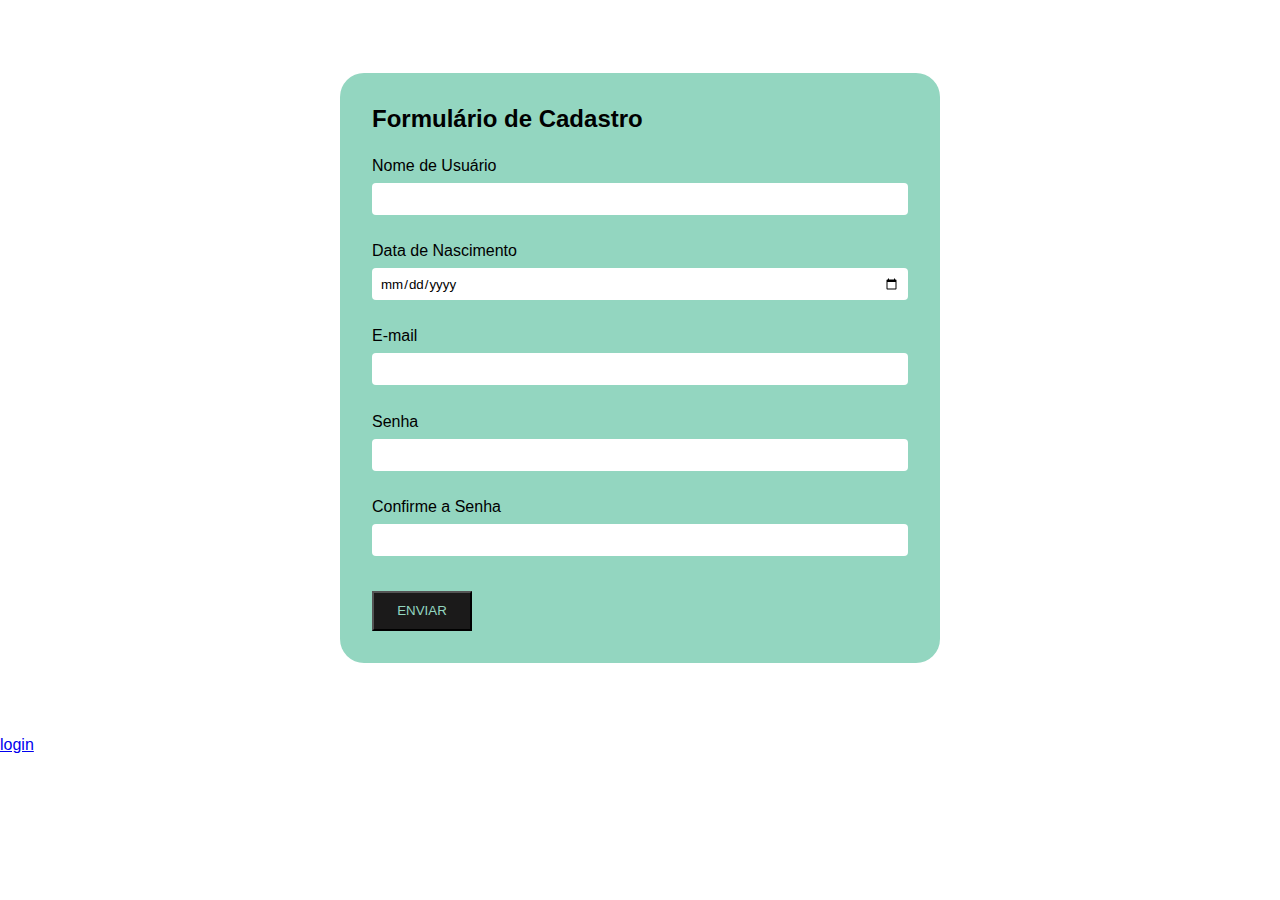
<file: JS + HTML + CSS/Index/index.html>
<!DOCTYPE html>
<html lang="en">
<head>
    <meta charset="UTF-8">
    <meta name="viewport" content="width=device-width, initial-scale=1.0">
    <link rel="shortcut icon" href="favicon.ico" type="image/x-icon">
    <title>Cadastre-se</title>
    <link rel="stylesheet" href="style.css">
    <script src="script.js" defer ></script>
</head>
<body>
<main>
<section id="cadastro">
    <form action="" method="get">
        <h2 id="cadastro">Formulário de Cadastro</h2>

        <label for="username">Nome de Usuário</label>
        <input type="text" name="username" id="username">
        <p class="error-text" id="username-helper" class="helper-text">O nome de usuário deve ter entre 3 e 20 caracteres!</p>

        <label for="date">Data de Nascimento</label>
        <input type="date" name="date" id="date">
        <p class="error-text" id="username-helper" class="helper-text">Data Inválida</p>

        <label for="email">E-mail</label>
        <input type="email" name="email" id="email">
        <p class="error-text" id="username-helper" class="helper-text">Endereço de E-mail Inválido!</p>

        <label for="password">Senha</label>
        <input type="password" name="password" id="password">
        <p class="error-text" id="username-helper" class="helper-text">Senha Inválida!</p>

        <label for="confirmPassword">Confirme a Senha</label>
        <input type="Password" name="confirmPassword" id="confirmPassword">
        <p class="error-text" id="username-helper" class="helper-text">Senhas Devem Ser Iguais!</p>

        <button type="submit">ENVIAR</button>
    </form>
</section>
</main>
<a href="./logIn.html">login</a>
</body>
</html>
</file>
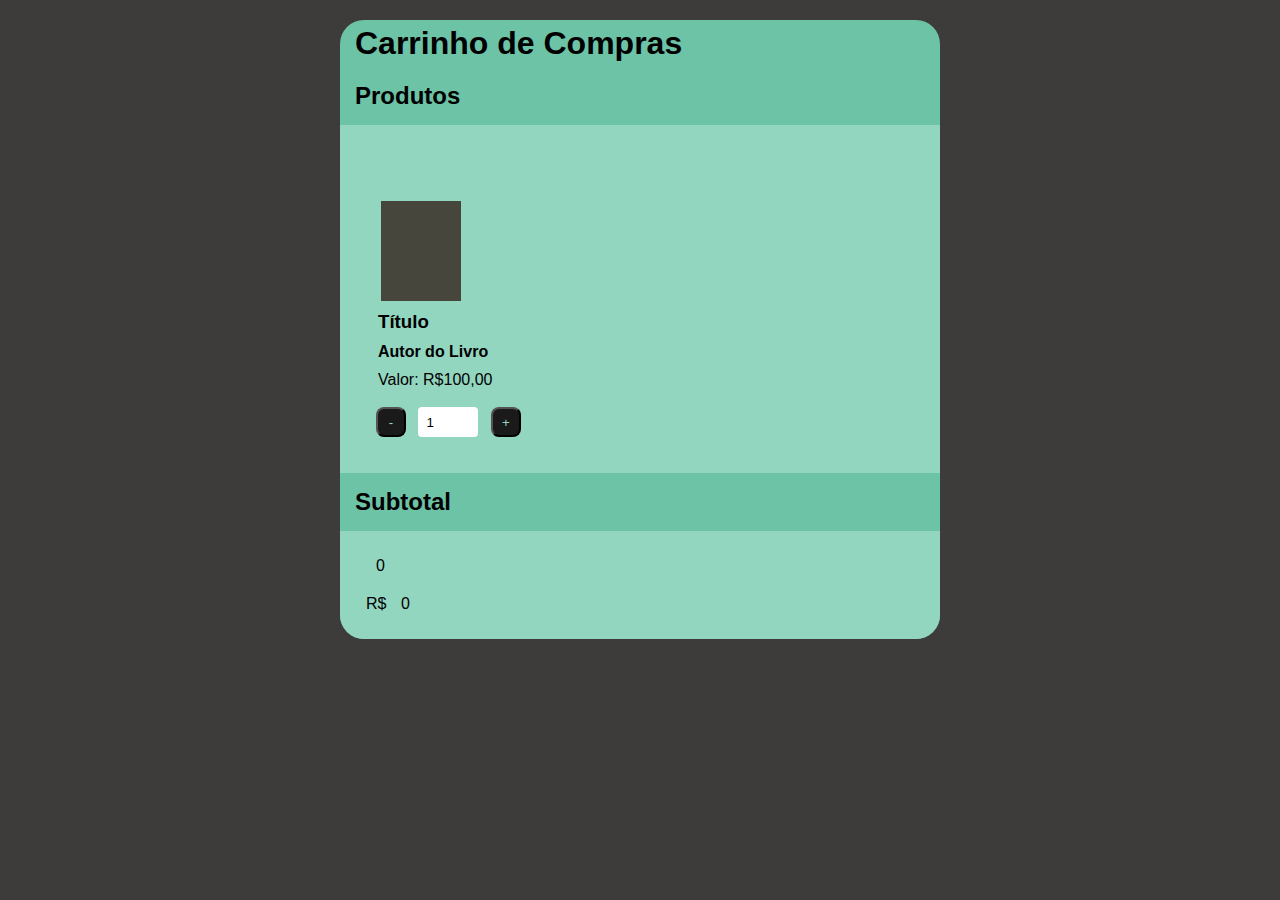
<file: JS + HTML + CSS/Carrinho de Compras/carrinho.html>
<!DOCTYPE html>
<html lang="pt-br">
<head>
    <meta charset="UTF-8">
    <meta name="viewport" content="width=device-width, initial-scale=1.0">
    <title>Meu Carrinho</title>
    <script src="./script-carrinho.js" defer></script>
    <link rel="stylesheet" href="./style-carrinho.css">
</head>
<body>
    <main>
    <h1>Carrinho de Compras</h1>
    <h2>Produtos</h2>
    <section id="carrinho">
        <div class="item-carrinho" id="produto-01">
            <div class="capa"></div>
            <h3>Título</h3>
            <h4>Autor do Livro</h4>
            <p>Valor: R$100,00</p>
            <button id="btn-subtrair-produto-01">-</button>
            <input type="number" value="1" min="0" id="quantidade-produto-01">
            <button id="btn-adicionar-produto-01">+</button>
        </div>
    </section>
    <h2>Subtotal</h2>
    <section class="subtotal">
        <p><span id="quantidade-subtotal">0</span></p>
        <p>R$ <span id="valor-subtotal">0</span></p>
    </section>
    </main>
</body>
</html>
</file>
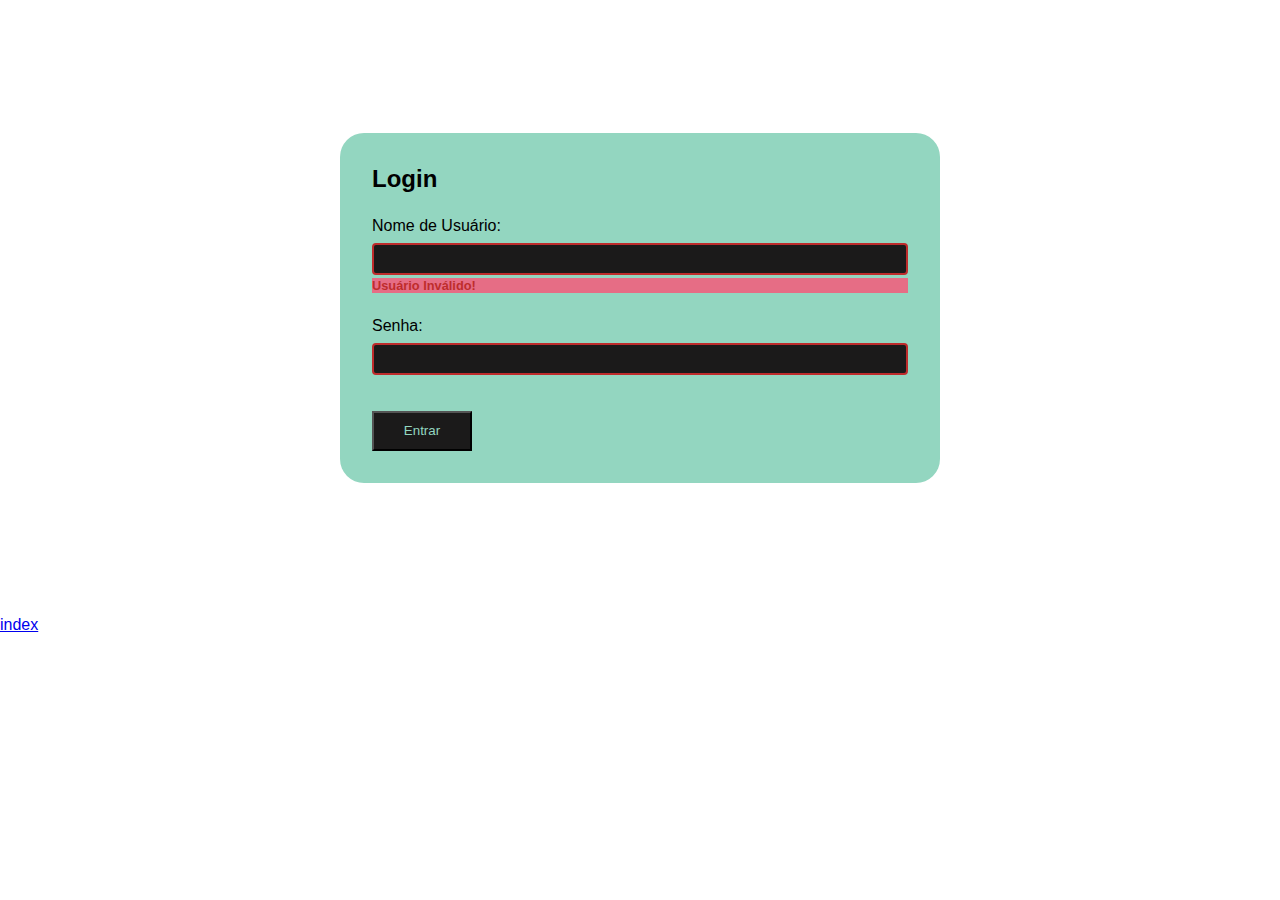
<file: JS + HTML + CSS/LogIn de Usuário/logIn.html>
<!DOCTYPE html>
<html lang="en">
<head>
    <meta charset="UTF-8">
    <meta name="viewport" content="width=device-width, initial-scale=1.0">
    <link rel="stylesheet" href="style.css">
    <script src="./script-login.js" defer></script>
    <title>Log In</title>
</head>
<body>
<main>
    <section id="login">
        <h2>Login</h2>
        <form action="" method="get">
            <label for="login-usuario">Nome de Usuário:</label>
            <input type="text" name="login-usuario" id="login-usuario">
            <p class="error-text">Usuário Inválido!</p>

            <label for="login-password">Senha:</label>
            <input type="text" name="login-password" id="login-password">
            <p class="error-text">Senha Inválida!</p>

            <button type="submit">Entrar</button>


        </form>

    </section>
</main>
    <a href="./index.html">index</a>
</body>
</html>
</file>
<file: JS + HTML + CSS/Index/style.css>
*{
    margin: 0;
    padding: 0;
    box-sizing: border-box;
    font-family: 'Lucida Sans', 'Lucida Sans Regular', 'Lucida Grande', 'Lucida Sans Unicode', Geneva, Verdana, sans-serif;
}

body{
    height: 100vh;
    display: grid;
}

main{
    width: 600px;
    background-color: rgb(147, 214, 192);
    margin: auto;
    border-radius: 24px;
}

section{
    padding: 2rem;
}



div{
    width: 600px;
    background-color: rgb(147, 214, 192);
    margin: auto;
    padding: 12px 0 12px 12px;
    border-bottom-left-radius: 12px;
    border-radius: 24px;
    margin-top: 1.5rem;
}


form{
    display: flex;
    flex-direction: column;
}

form label{
    margin-top: 1.5rem;
}

form button{
    width: 100px;
    height: 40px;
    margin-top: 2rem;
    background-color: rgb(27, 26, 26);
    color: rgb(147, 214, 192);

}

input{
    border: none;
    border-radius: 4px;
    height: 32px;
    margin: .5rem 0 .2rem 0 ;
    padding: .5rem;
}

/* ---------------------- INPUTS DINÂMICOS ----------------------- */

input.error{
    border: solid 2px rgb(190, 44, 44);
    color: rgb(147, 214, 192);
    background-color: rgb(27, 26, 26);
}

input.correct{
    background-color: rgb(147, 214, 192);
    color: rgb(68, 188, 68);
}

.error-text{
    display: none;
    font-size: .8rem;
    font-weight: 600;
    color: rgb(190, 44, 44);
    background-color: rgb(230, 109, 133);
}

.visible{
    display: block;
}
</file>
<file: JS + HTML + CSS/Carrinho de Compras/style-carrinho.css>
*{
    padding: 0px ;
    margin: 10px;
    box-sizing: border-box;
    font-family:'Franklin Gothic Medium', 'Arial Narrow', Arial, sans-serif
    
}

body{
    background-color: rgb(62, 59, 59);
}

main{
    width: 600px;
    background-color: rgb(108, 195, 166);
    margin: auto;
    border-radius: 24px;
}

h1,h2{
    padding: 5px;
    flex-direction: column;
    box-sizing: border-box;
}

div.capa{
    width: 80px;
    height: 100px;
    background-color: rgb(70, 70, 60);
    border-radius: 0;
    margin-left: .8rem;
    margin-bottom: 10px;
}

section.subtotal{
    flex-direction:column; 
    margin: auto;
    border-bottom-left-radius: 24px;
    border-bottom-right-radius: 24px;
}

section{
    display: flex;
    width: 600px;
    background-color: rgb(147, 214, 192);
    margin:auto;
    padding: 1rem;
}

div{
    width: 600px;
    background-color: rgb(147, 214, 192);
    margin: auto;
    padding: 12px 0 12px 12px;
    margin-top: 1.5rem;
}

button{
    width: 30px;
    height: 30px;
    border-radius: 8px;
    margin: 8px;
    background-color: rgb(27, 26, 26);
    color: rgb(147, 214, 192);
}

input{
    border: 12px;
    border-radius: 4px;
    height: 30px;
    width: 60px;
    margin: .5rem 0 .2rem 0 ;
    padding: .5rem;
}

/* ---------------------- INPUTS DINÂMICOS ----------------------- */

.visible{
    display: block;
}
</file>
<file: JS + HTML + CSS/LogIn de Usuário/style.css>
*{
    margin: 0;
    padding: 0;
    box-sizing: border-box;
    font-family: 'Lucida Sans', 'Lucida Sans Regular', 'Lucida Grande', 'Lucida Sans Unicode', Geneva, Verdana, sans-serif;
}

body{
    height: 100vh;
    display: grid;
}

main{
    width: 600px;
    background-color: rgb(147, 214, 192);
    margin: auto;
    border-radius: 24px;
}

section{
    padding: 2rem;
}



div{
    width: 600px;
    background-color: rgb(147, 214, 192);
    margin: auto;
    padding: 12px 0 12px 12px;
    border-bottom-left-radius: 12px;
    border-radius: 24px;
    margin-top: 1.5rem;
}


form{
    display: flex;
    flex-direction: column;
}

form label{
    margin-top: 1.5rem;
}

form button{
    width: 100px;
    height: 40px;
    margin-top: 2rem;
    background-color: rgb(27, 26, 26);
    color: rgb(147, 214, 192);

}

input{
    border: none;
    border-radius: 4px;
    height: 32px;
    margin: .5rem 0 .2rem 0 ;
    padding: .5rem;
}

/* ---------------------- INPUTS DINÂMICOS ----------------------- */

input.error{
    border: solid 2px rgb(190, 44, 44);
    color: rgb(147, 214, 192);
    background-color: rgb(27, 26, 26);
}

input.correct{
    background-color: rgb(147, 214, 192);
    color: rgb(68, 188, 68);
}

.error-text{
    display: none;
    font-size: .8rem;
    font-weight: 600;
    color: rgb(190, 44, 44);
    background-color: rgb(230, 109, 133);
}

.visible{
    display: block;
}
</file>
